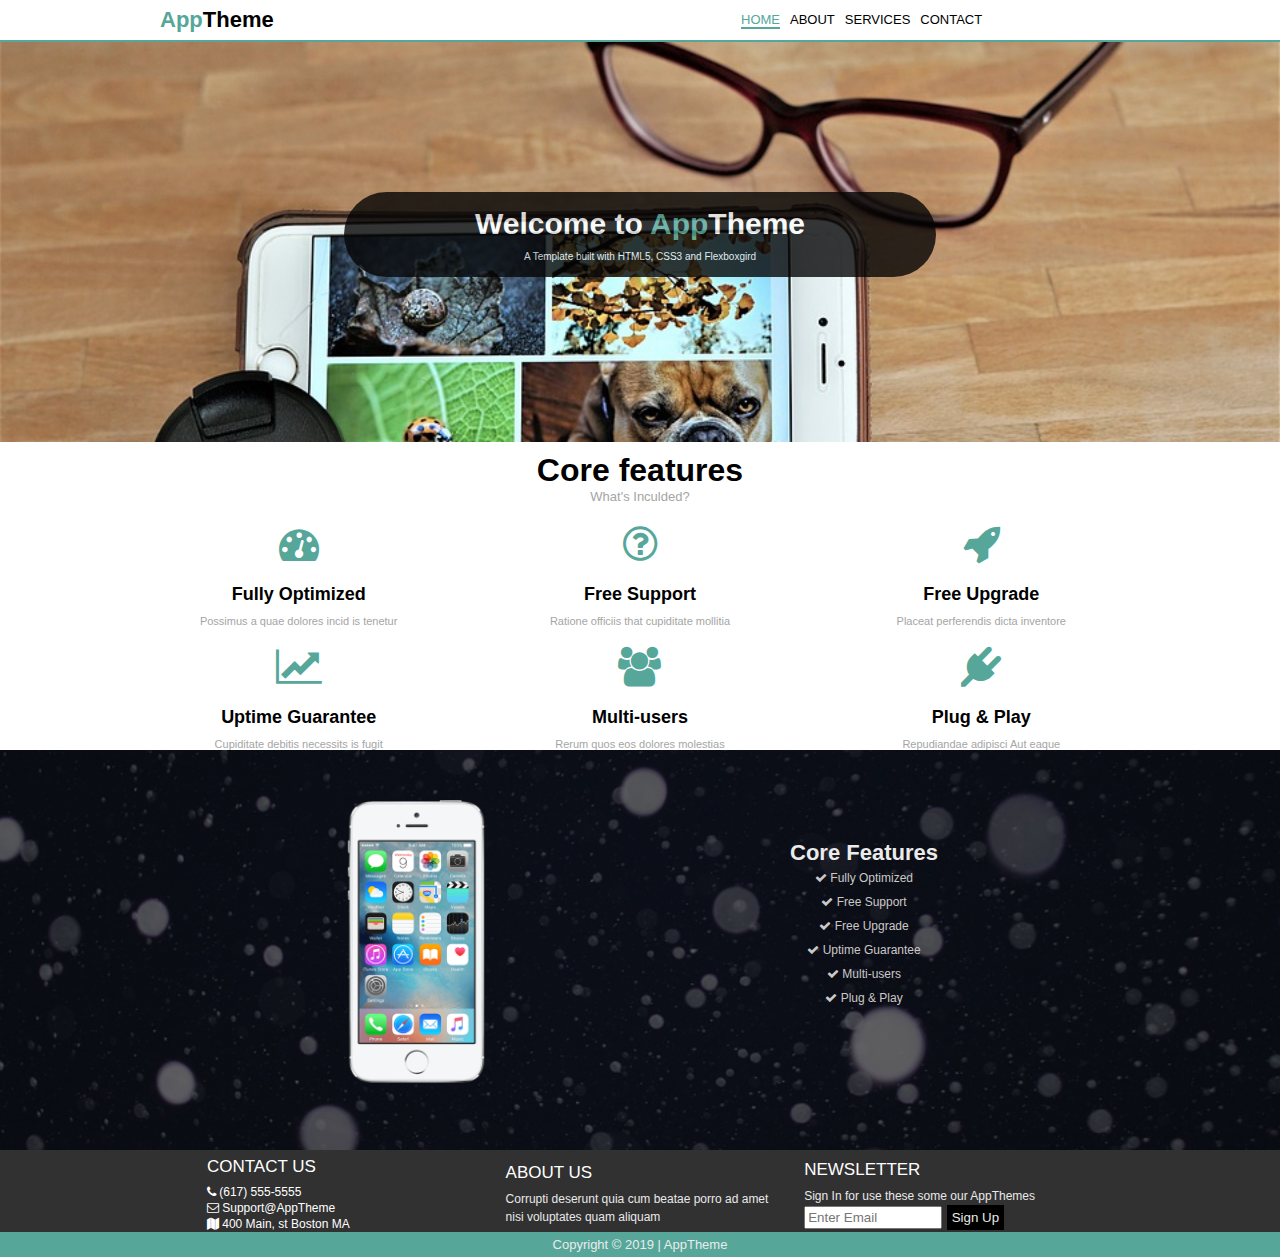
<file: index.html>
<!DOCTYPE html>
<html lang="en">
<head>
    <meta charset="UTF-8">
    <meta name="viewport" content="width=device-width, initial-scale=1.0">
    <meta http-equiv="X-UA-Compatible" content="ie=edge">
    <link rel="stylesheet" type="text/css" href="syle.css">
    <link rel="stylesheet" href="https://stackpath.bootstrapcdn.com/font-awesome/4.7.0/css/font-awesome.min.css">
    <title>AppTheme | Home</title>
</head>
<body>
    <!--HEADER-->
    <header>
        <div class="row">
            <div class="logo">
                <h1><span class="primary-text">App</span>Theme</h1>
            </div>
            <div class="menu">
                <div class="lines">
                    <div class="line"></div>
                    <div class="line"></div>
                    <div class="line"></div>
                </div>
                    <ul class="nav-links">
                        <li class="active"><a href="index.html">HOME</a></li>
                        <li><a href="about.html">ABOUT</a></li>
                        <li><a href="services.html">SERVICES</a></li>
                        <li><a href="contact.html">CONTACT</a></li>
                    </ul>
            </div>
        </div>
    </header>

    <!--SHOWCASE-->
    <section id="showcase">
        <div class="content">
            <div class="details">
               <h1>Welcome to <span class="primary-text">App</span>Theme</h1>
               <p>A Template built with HTML5, CSS3 and Flexboxgird</p>
            </div>   
       </div>
    </section>

    <!--FEATURES-->
    <section id="features">
        <div class="heading">
            <h1>Core features</h1>
            <p>What's Inculded?</p>
        </div>
        <div class="rows">
                <div class="boxes">
                    <div class="box">
                        <i class="fa fa-tachometer" aria-hidden="true"></i>
                        <h1>Fully Optimized</h1>
                        <p>Possimus a quae dolores incid is tenetur</p>
                    </div>
                    <div class="box">
                        <i class="fa fa-question-circle-o" aria-hidden="true"></i>
                        <h1>Free Support</h1>
                        <p>Ratione officiis that cupiditate mollitia</p>
                    </div>
                    <div class="box">
                        <i class="fa fa-rocket" aria-hidden="true"></i>
                        <h1>Free Upgrade</h1>
                        <P>Placeat perferendis dicta inventore</p>
                    </div>
                </div>
                <div class="boxes">
                    <div class="box">
                        <i class="fa fa-line-chart" aria-hidden="true"></i>
                        <h1>Uptime Guarantee</h1>
                        <p>Cupiditate debitis necessits is fugit</p>
                    </div>
                    <div class="box">
                        <i class="fa fa-users" aria-hidden="true"></i>
                        <h1>Multi-users</h1>
                        <p>Rerum quos eos dolores molestias</p>
                    </div>
                    <div class="box">
                        <i class="fa fa-plug" aria-hidden="true"></i>
                        <h1>Plug & Play</h1>
                        <p>Repudiandae adipisci Aut eaque</p>
                    </div>
                </div>
            </div>
    </section>

    <!--INFORMATION-->
    <section id="info">
        <div class="container">
            <div class="left">
                <img src="Images/iphone.png" alt="">
            </div>
            <div class="right">
                <h1>Core Features</h1>
                <ul class="list">
                    <li><i class="fa fa-check" aria-hidden="true"></i> Fully Optimized</li>
                    <li><i class="fa fa-check" aria-hidden="true"></i> Free Support</li>
                    <li><i class="fa fa-check" aria-hidden="true"></i> Free Upgrade</li>
                    <li><i class="fa fa-check" aria-hidden="true"></i> Uptime Guarantee</li>
                    <li><i class="fa fa-check" aria-hidden="true"></i> Multi-users</li>
                    <li><i class="fa fa-check" aria-hidden="true"></i> Plug & Play</li>
                </ul>
            </div>
        </div>
    </section>

    <!--COMPANY-->
    <section id="company">
        <div class="container">
            <div class="col">
                <h1>CONTACT US</h1>
                <ul>
                    <li><i class="fa fa-phone" aria-hidden="true"></i> (617) 555-5555</li>
                    <li><i class="fa fa-envelope-o" aria-hidden="true"></i> Support@AppTheme</li>
                    <li><i class="fa fa-map"></i> 400 Main, st Boston MA</li>
                </ul>
            </div>
            <div class="col">
                <h1>ABOUT US</h1>
                <P>Corrupti deserunt quia cum beatae porro ad amet nisi voluptates quam aliquam</P>
            </div>
            <div class="col">
                <h1>NEWSLETTER</h1>
                <P>Sign In for use these some our AppThemes</P>
                <form>
                    <input type="text" name="email" id="" placeholder="Enter Email">
                    <button type="submit" name="button">Sign Up</button>
                </form>
            </div>
        </div>
    </section>

    <!--FOOTER-->
    <section id="footer">
        <div class="main-footer">
            <p>Copyright &copy; 2019 | AppTheme</p>
        </div>
    </section>

    <!--JavaScript--> 
    <script>
            const lines = document.querySelector(".lines");
            const navlinks = document.querySelector(".nav-links");
            const links = document.querySelector("nav-links li");
            lines.addEventListener ("click", () => {
              navlinks.classList.toggle("open");
            }); 
        </script>

</body>
</html>
</file>
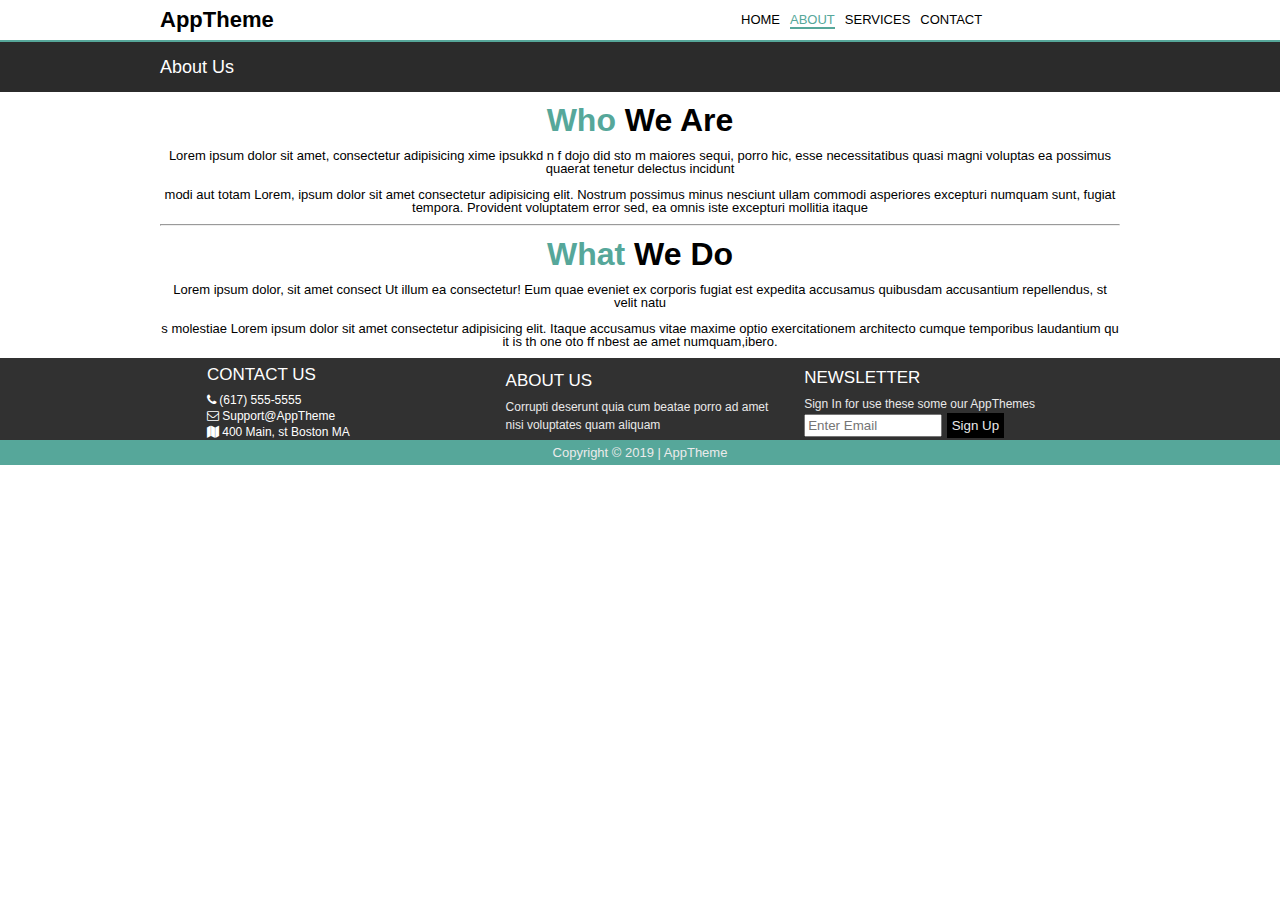
<file: About.html>
<!DOCTYPE html>
<html lang="en">
<head>
    <meta charset="UTF-8">
    <meta name="viewport" content="width=device-width, initial-scale=1.0">
    <meta http-equiv="X-UA-Compatible" content="ie=edge">
    <link rel="stylesheet" type="text/css" href="syle.css">
    <link rel="stylesheet" href="https://stackpath.bootstrapcdn.com/font-awesome/4.7.0/css/font-awesome.min.css">
    <title>AppTheme |About</title>
</head>
<body>
    <!--HEADER-->
    <header>
        <div class="row">
            <div class="logo">
                <h1><span>App</span>Theme</h1>
            </div>
            <div class="menu">
                <div class="lines">
                    <div class="line"></div>
                    <div class="line"></div>
                    <div class="line"></div>
                </div>
                    <ul class="nav-links">
                        <li><a href="index.html">HOME</a></li>
                        <li class="active"><a href="about.html">ABOUT</a></li>
                        <li><a href="services.html">SERVICES</a></li>
                        <li><a href="contact.html">CONTACT</a></li>
                    </ul>
            </div>
        </div>
    </header>

    <!--Subheader-->
    <section id="subheader">
        <div class="heading">
           <h1>About Us</h1>
        </div>
    </section>

    <!--ABOUT-->
    <section id="about">
        <div class="contnet">
            <h1><span class="primary-text">Who</span> We Are</h1>
            <p>Lorem ipsum dolor sit amet, consectetur adipisicing xime ipsukkd n f dojo did sto m maiores sequi, porro hic, esse necessitatibus quasi magni voluptas ea possimus quaerat tenetur delectus incidunt <br><br>modi aut totam Lorem, ipsum dolor sit amet consectetur adipisicing elit. Nostrum possimus minus nesciunt ullam commodi asperiores excepturi numquam sunt, fugiat tempora. Provident voluptatem error sed, ea omnis iste excepturi mollitia itaque</p>
            <hr>
            <h1><span class="primary-text">What</span> We Do</h1>
            <p>Lorem ipsum dolor, sit amet consect Ut illum ea consectetur! Eum quae eveniet ex corporis fugiat est expedita accusamus quibusdam accusantium repellendus, st velit natu<br><br>s molestiae Lorem ipsum dolor sit amet consectetur adipisicing elit. Itaque accusamus vitae maxime optio exercitationem architecto cumque temporibus laudantium qu it is th one oto ff nbest ae amet numquam,ibero.</p>
        </div>
    </section>

    <!--COMPANY-->
    <section id="company">
        <div class="container">
            <div class="col">
                <h1>CONTACT US</h1>
                <ul>
                    <li><i class="fa fa-phone" aria-hidden="true"></i> (617) 555-5555</li>
                    <li><i class="fa fa-envelope-o" aria-hidden="true"></i> Support@AppTheme</li>
                    <li><i class="fa fa-map"></i> 400 Main, st Boston MA</li>
                </ul>
            </div>
            <div class="col">
                <h1>ABOUT US</h1>
                <P>Corrupti deserunt quia cum beatae porro ad amet nisi voluptates quam aliquam</P>
            </div>
            <div class="col">
                <h1>NEWSLETTER</h1>
                <P>Sign In for use these some our AppThemes</P>
                <form>
                    <input type="text" name="email" id="" placeholder="Enter Email">
                    <button type="submit" name="button">Sign Up</button>
                </form>
            </div>
        </div>
    </section>

    <!--FOOTER-->
    <section id="footer">
        <div class="main-footer">
            <p>Copyright &copy; 2019 | AppTheme</p>
        </div>
    </section>

    <!--JavaScript--> 
    <script>
            const lines = document.querySelector(".lines");
            const navlinks = document.querySelector(".nav-links");
            const links = document.querySelector("nav-links li");
            lines.addEventListener ("click", () => {
              navlinks.classList.toggle("open");
            }); 
        </script>

</body>
</html>
</file>
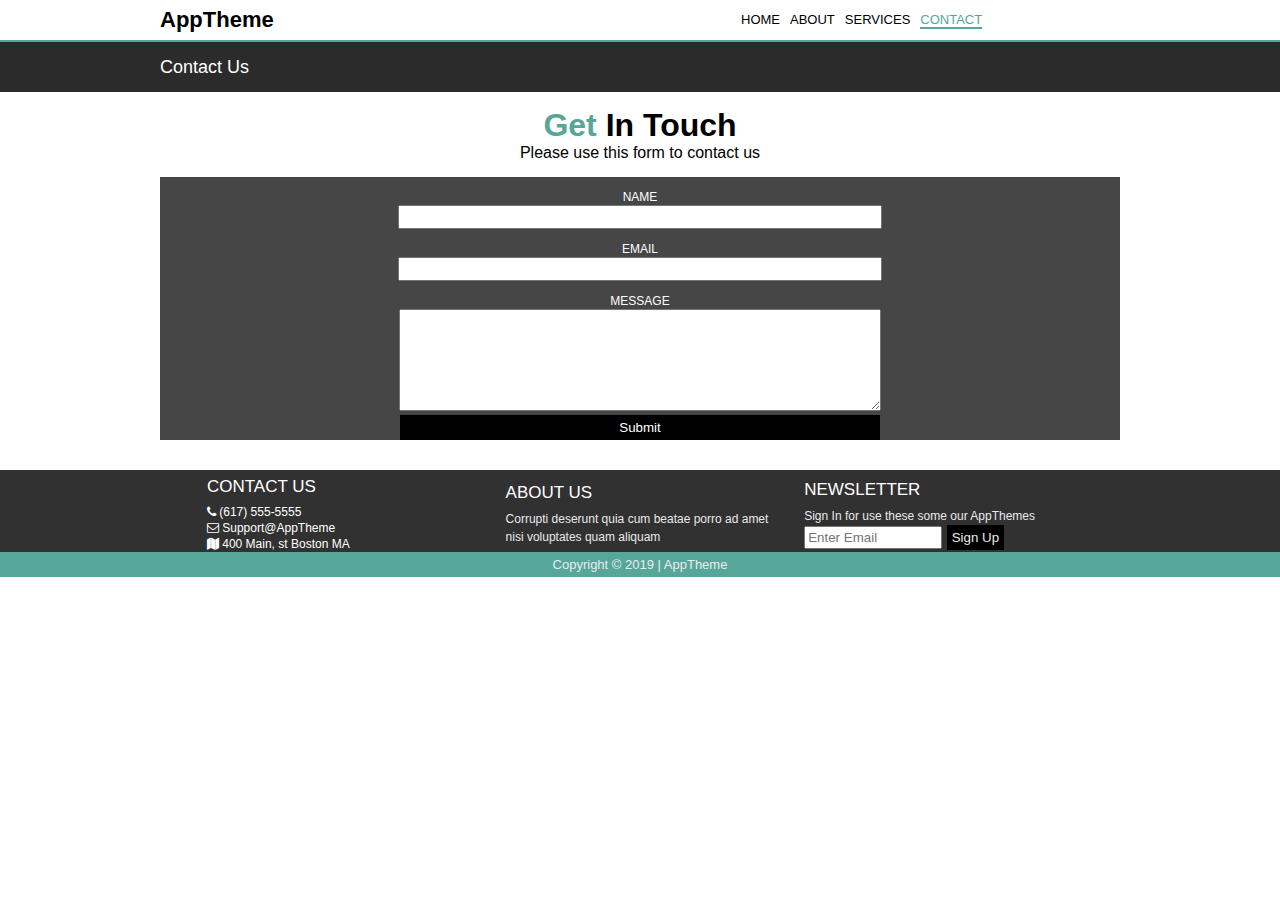
<file: contact.html>
<!DOCTYPE html>
<html lang="en">
<head>
    <meta charset="UTF-8">
    <meta name="viewport" content="width=device-width, initial-scale=1.0">
    <meta http-equiv="X-UA-Compatible" content="ie=edge">
    <link rel="stylesheet" type="text/css" href="syle.css">
    <link rel="stylesheet" href="https://stackpath.bootstrapcdn.com/font-awesome/4.7.0/css/font-awesome.min.css">
    <title>AppTheme | Contact</title>
</head>
<body>
    <!--HEADER-->
    <header>
        <div class="row">
            <div class="logo">
                <h1><span>App</span>Theme</h1>
            </div>
            <div class="menu">
                <div class="lines">
                    <div class="line"></div>
                    <div class="line"></div>
                    <div class="line"></div>
                </div>
                     <ul class="nav-links">
                        <li><a href="index.html">HOME</a></li>
                        <li><a href="about.html">ABOUT</a></li>
                        <li><a href="services.html">SERVICES</a></li>
                        <li class="active"><a href="contact.html">CONTACT</a></li>
                    </ul>
            </div>
        </div>
    </header>
        <!--Subheader-->
   <section id="subheader">
        <div class="heading">
                <h1>Contact Us</h1>
            </div>
    </section>

        <!--contact-page-->
    <section id="contact"> 
            <div class="heading">
                    <h1><span class="primary-text">Get</span> In Touch</h1>
                    <p>Please use this form to contact us</p>
                </div>        
            <form>
                <label for="name">NAME</label><br>
                <input type="text" name="name" id=""><br>

                <label for="email">EMAIL</label><br>   
                <input type="text" name="email" id=""><br>

                <label for="message">MESSAGE</label><br>
                <textarea name="message" id="" cols="30" rows="10"></textarea><br>

                <button type="submit">Submit</button>
            </form>
    </section>

    <!--COMPANY-->
    <section id="company">
       <div class="container">
            <div class="col">
                <h1>CONTACT US</h1>
                <ul>
                    <li><i class="fa fa-phone" aria-hidden="true"></i> (617) 555-5555</li>
                    <li><i class="fa fa-envelope-o" aria-hidden="true"></i> Support@AppTheme</li>
                    <li><i class="fa fa-map"></i> 400 Main, st Boston MA</li>
                </ul>
            </div>
            <div class="col">
                <h1>ABOUT US</h1>
                <P>Corrupti deserunt quia cum beatae porro ad amet nisi voluptates quam aliquam</P>
            </div>
            <div class="col">
                <h1>NEWSLETTER</h1>
                <P>Sign In for use these some our AppThemes</P>
                <form>
                    <input type="text" name="email" id="" placeholder="Enter Email">
                    <button type="submit" name="button">Sign Up</button>
                </form>
            </div>
        </div>
    </section>

    <!--FOOTER-->
    <section id="footer">
        <div class="main-footer">
            <p>Copyright &copy; 2019 | AppTheme</p>
        </div>
    </section>
  
    <!--JavaScript--> 
    <script>
            const lines = document.querySelector(".lines");
            const navlinks = document.querySelector(".nav-links");
            const links = document.querySelector("nav-links li");
            lines.addEventListener ("click", () => {
              navlinks.classList.toggle("open");
            }); 
        </script>
    
</body>
</html>
</file>
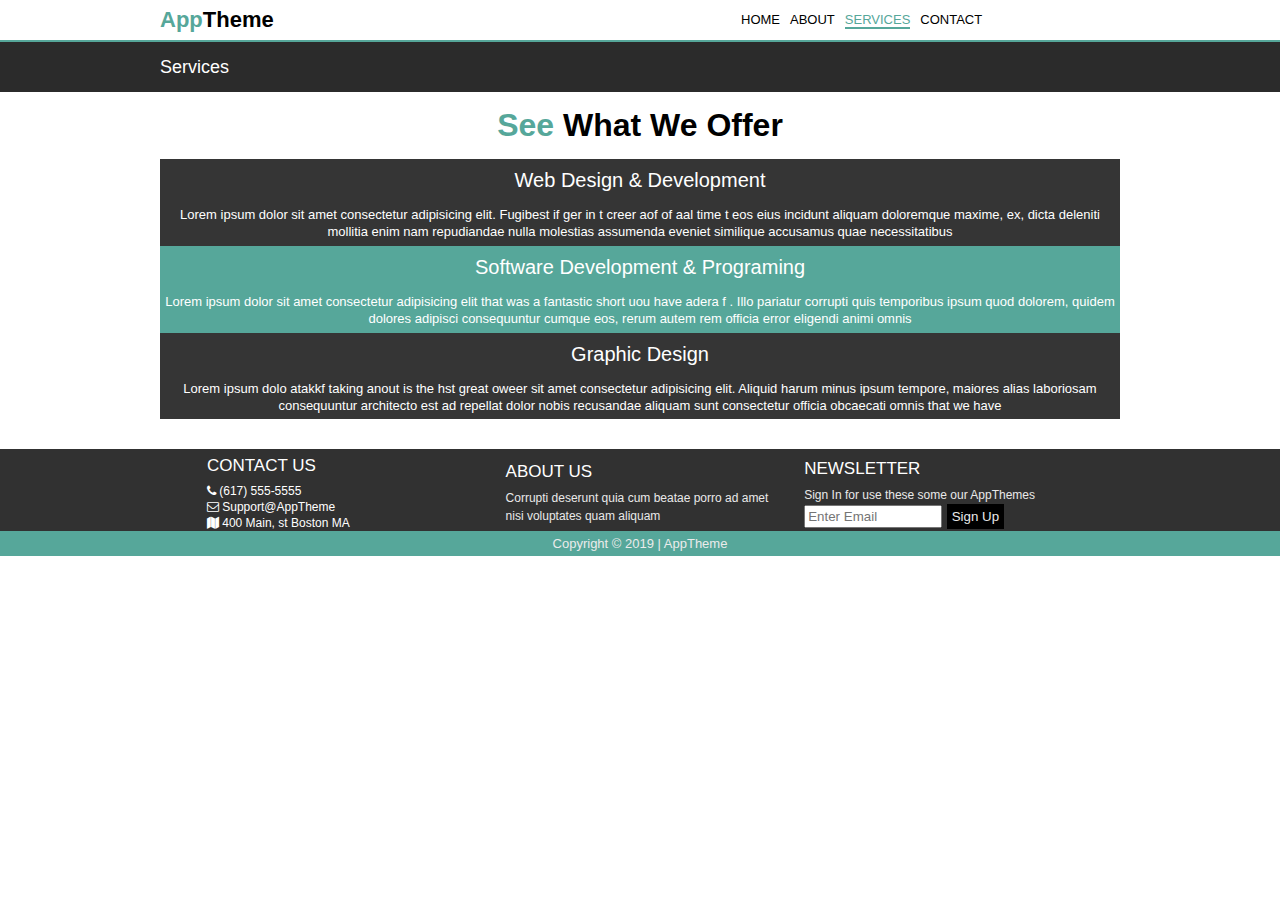
<file: services.html>
<!DOCTYPE html>
<html lang="en">
<head>
    <meta charset="UTF-8">
    <meta name="viewport" content="width=device-width, initial-scale=1.0">
    <meta http-equiv="X-UA-Compatible" content="ie=edge">
    <link rel="stylesheet" type="text/css" href="syle.css">
    <link rel="stylesheet" href="https://stackpath.bootstrapcdn.com/font-awesome/4.7.0/css/font-awesome.min.css">
    <title>AppTheme \ Services</title>
</head>
<body>
    <!--HEADER-->
    <header>
        <div class="row">
            <div class="logo">
                <h1><span class="primary-text">App</span>Theme</h1>
            </div>
            <div class="menu">
               <div class="lines">
                   <div class="line"></div>
                   <div class="line"></div>
                   <div class="line"></div>
               </div>
                    <ul class="nav-links">
                        <li><a href="index.html">HOME</a></li>
                        <li><a href="about.html">ABOUT</a></li>
                        <li class="active"><a href="services.html">SERVICES</a></li>
                        <li><a href="contact.html">CONTACT</a></li>
                   </ul>
              </div>
          </div>
    </header>

         <!--Subheader-->
    <section id="subheader">
        <div class="heading">
            <h1>Services</h1>
        </div>
    </section>
        <!--services-->
    <section id="services">
        <div class="heading">
             <h1><span class="primary-text">See</span> What We Offer</h1>
        </div>
        <div class="content">
            <div class="offer-1">
              <h1>Web Design & Development</h1>
              <p>Lorem ipsum dolor sit amet consectetur adipisicing elit. Fugibest if ger in t creer aof of aal time t eos eius incidunt aliquam doloremque maxime, ex, dicta deleniti mollitia enim nam repudiandae nulla molestias assumenda eveniet similique accusamus quae necessitatibus</p>
            </div>
            <div class="offer-2">
                <h1>Software Development & Programing</h1>
                <p>Lorem ipsum dolor sit amet consectetur adipisicing elit that was a fantastic short uou have adera f  . Illo pariatur corrupti quis temporibus ipsum quod dolorem, quidem dolores adipisci consequuntur cumque eos, rerum autem rem officia error eligendi animi omnis</p>
            </div>
            <div class="offer-1">
                <h1>Graphic Design</h1>
                <p>Lorem ipsum dolo  atakkf taking anout is the hst great oweer sit amet consectetur adipisicing elit. Aliquid harum minus ipsum tempore, maiores alias laboriosam consequuntur architecto est ad repellat dolor nobis recusandae aliquam sunt consectetur officia obcaecati omnis that we have</p>
            </div>  
        </div>
    </section>

    <!--COMPANY-->
    <section id="company">
        <div class="container">
            <div class="col">
                <h1>CONTACT US</h1>
                <ul>
                    <li><i class="fa fa-phone" aria-hidden="true"></i> (617) 555-5555</li>
                    <li><i class="fa fa-envelope-o" aria-hidden="true"></i> Support@AppTheme</li>
                    <li><i class="fa fa-map"></i> 400 Main, st Boston MA</li>
                </ul>
            </div>
            <div class="col">
                <h1>ABOUT US</h1>
               <p>Corrupti deserunt quia cum beatae porro ad amet nisi voluptates quam aliquam</p>
            </div>
            <div class="col">
                <h1>NEWSLETTER</h1>
                <P>Sign In for use these some our AppThemes</P>
                <form>
                    <input type="text" name="email" id="" placeholder="Enter Email">
                    <button type="submit" name="button">Sign Up</button>
                </form>
            </div>
        </div>
    </section>

    <!--FOOTER-->
    <section id="footer">
        <div class="main-footer">
            <p>Copyright &copy; 2019 | AppTheme</p>
        </div>
    </section>

    <!--JavaScript--> 
    <script>
            const lines = document.querySelector(".lines");
            const navlinks = document.querySelector(".nav-links");
            const links = document.querySelector("nav-links li");
            lines.addEventListener ("click", () => {
              navlinks.classList.toggle("open");
            }); 
        </script>

</body>
</html>
</file>
<file: syle.css>
/*
Style
*/
* {
    font-family: 'open-sans', sans-serif;
    margin: 0;
    padding: 0;
}
.primary-text {
    color: #56a79a;
}
/***HOME PAGE***/
/*HEADER*/
header {
    width: 100%;
    border-bottom: 2px solid #56a79a;
}
.row {
    width: 75%;
    margin: auto;
    height: 40px;
}
.logo {
    float: left;
    margin-left: px;
    font-size: 11px;
    line-height: 40px;
}
.menu {
    width: 40%;
    float: right;
}
.nav-links {
    display: flex;
}
.nav-links li {
    list-style: none;
    padding: 0px 5px;
}
.nav-links li a {
    text-decoration: none;
    line-height: 40px;
    color: black;
    font-size: 13px;
    transition: color .6s; 
}
.nav-links li.active a, .nav-links a:hover {
    color: #56a79a;
    border-bottom: 2px solid #56a79a
}
/*SHOWCASE*/
#showcase {
    width: 100%;
    height: 400px;
    background-image: url(Images/bg.jpg);
    background-size: cover;
    background-position: center;
}
#showcase .content {
    padding-top: 150px; 
}
#showcase .details {
    width: 40%;
    margin: auto;
    text-align: center;
    background-color: rgb(5, 5, 5);
    opacity: .8;
    padding: 15px 40px;
    border-radius: 50px;
}
#showcase .details h1 {
    color: #ffffff;
    padding-bottom: 10px;
    font-size: 30px;
}
#showcase .details p {
    color: #ebebeb;
    font-size: 10px;
}
/*FEATURES*/
#features .heading {
    text-align: center;
    margin-top: 10px;
}
#features .heading p {
    color: #a5a5a5;
    font-size: 13px;
}
#features .boxes {
    width: 80%;
    margin: auto;
    display: flex;
    text-align: center;
}
#features .box {
    width: 30%;
    margin: auto;
}    
#features .box .fa {
    font-size: 40px;
    color: #56a79a;
    margin: 20px 0px;
}
#features .box h1 {
    font-size: 18px;
}
#features .box p {
    color: #a5a5a5;
    font-size: 11px;
    margin-top: 10px;
}
/*INFORMATION*/
#info {
    background-image:linear-gradient(rgba(0, 0, 0, 0.63), rgba(0, 0, 0, 0.596)), url(Images/bg2.jpg);
    background-size: cover;
    background-position: center;
    height: 400PX;
}
#info .container {
    width: 70%;
    display: flex;
    margin: auto;
}
#info .left {
    width: 50%;
    text-align: center;
}
#info .left img {
    width: 270px;
    height: 300px;
    padding: 50px 0px;
}
#info .right {
    width: 50%;
    text-align: center;
    padding: 90px 0px;
}
#info .right h1 {
    color: #ebebeb;
    font-size: 22px;
}
#info .list li {
    list-style: none;
    color: #ccc8c8;
    padding: 5px;
    font-size: 12px;
}
/*COMPANY*/
#company {
    background-color: rgb(49, 49, 49);
}
#company .container {
    width: 70%;
    margin: auto;
    display: flex;
}
#company .col {
    width: 30%;
    margin: auto;
}
#company .col h1 {
    color: #ffffff;
    font-size: 17px;
    font-weight: 200;
    padding: 7px 0px;
}
#company .col ul li {
    list-style: none;
    color: #ffffff;
    font-size: 12px;
    padding: 1px 0px;
}
#company .col p {
    color: #e9e9e9;
    font-size: 12px;
    line-height: 1.5em;
}
#company input[type="text"] {
    width: 130px;
    padding: 2px;
    outline: none;
}
#company button {
    padding: 5px 5px;
    border: none;
    background-color: black;
    color: #e9e9e9;
    outline: none;
    cursor: pointer;
}
/*FOOTER*/
#footer {
    background-color: #56a79a;
    height: 25px;
}
#footer p{
    text-align: center;
    line-height: 25px;
    color: #ebebeb;
    font-size: 13px;
}
/***ABOUT PAGE***/ 
/*Subheader*/ 
#subheader {
    width: 100%;
    height: 50px;
    background-color: rgb(43, 43, 43);;
}
#subheader .heading {
    width: 75%;
    margin: auto;
}
#subheader h1 {
    color: #ffffff;
    line-height: 50px;
    font-size: 18px;
    font-weight: 300;
}
/*ABOUT*/
#about {
    width: 75%;
    margin: auto;
}
#about .content {
    text-align: center;
}
#about h1 {
    text-align: center;
    padding: 10px 0px;
}
#about p {
    text-align: center;
    line-height: 1em;
    font-size: 13px;
    padding-bottom: 10px;
}
/***SERVICES PAGE***/
/*SERVICES*/
#services .heading {
    text-align: center;
    padding: 15px 0px;
}
#services .content {
    width: 75%;
    margin: auto;
    text-align: center;
    padding-bottom: 30px;
}
#services .offer-1 {
    background-color: rgb(53, 53, 53);
}
#services .offer-1 h1 {
   font-size: 20px;
   color: #ffffff;
   font-weight: 200;
   padding: 10px 0px;
}
#services .offer-1 p {
    color: #ffffff;
    font-size: 13px;
    padding: 5px 0px;
    line-height: 1.3em;
}    
#services .offer-2 {
    background-color: #56a79a;
}
#services .offer-2 h1 {
    font-size: 20px;
    color: #ffffff;
    font-weight: 200;
    padding: 10px 0px;
 }
 #services .offer-2 p {
     color: #ffffff;
     font-size: 13px;
     padding: 5px 0px;
     line-height: 1.3em;
 }
 /***CONTACT PAGE***/
/*CONTACT*/
 #contact .heading {
    text-align: center;
    padding: 15px 0px;
}
#contact label {
    color: #ffffff;
    font-size: 12px;
    padding: 20px 0px;
}
#contact form {
    width: 75%;
    margin: auto;
    text-align: center;
    padding-top: 10px;
    background-color: rgb(70, 70, 70);
    margin-bottom: 30px;
}
#contact form input[type="text"] {
    width: 50%;
    height: 20px;
    outline: none;
    margin-bottom: 10px;
}
#contact form textarea {
    width: 50%;
    height: 100px;
    outline: none;
}
#contact button {
    width: 50%;
    background-color: black;
    border: none;
    color: #ffffff;
    padding: 5px 0;
    cursor: pointer;
    outline: none;
}
/*****Responsive Requirements*****/
@media screen and (max-width: 600px) {
    header .nav-links {
        position: fixed;
        width: 35%;
        height: 180px;
        text-align: center;
        border-radius: 10px;
        background-color: rgb(34, 34, 34);
        flex-direction: column;
        clip-path: circle(100px at 90% -40%);
        -webkit-clip-path: circle(100px at 90% -60%);
        transition: all .5s ease-out; 
    }
    header .nav-links li a {
        color: #ffffff;
    }
    header .nav-links.open {
        clip-path: circle(1000px at 90% -10%);
        -webkit-clip-path: circle(1000px at 90% -10%);
    }
    header .menu {
        width: 50%;
        position: relative;
    }
    header .lines {
        position: absolute;
        top: 15%;
        right: -20%;
        cursor: pointer;
        transform: translate(-50%, 40%);
    }
    header .line {
        width: 25px;
        height: 3px;
        background-color: rgb(0, 0, 0);
        margin: 5px;
    }
    #company .col {
        margin: 0;
    }
    #company .col h1 {
        font-size: 15px;
    }
    #company .col ul li {
        font-size: 8px;
    } 
    #company .col p {
        font-size: 8px;
    }
    #info .left img {
        width: 150px;
        height: 150px;
        margin-top: 60px
    }
}
@media screen and (max-width: 840px) {
    #showcase .details h1 {
        font-size: 17px;
    }
}
</file>
